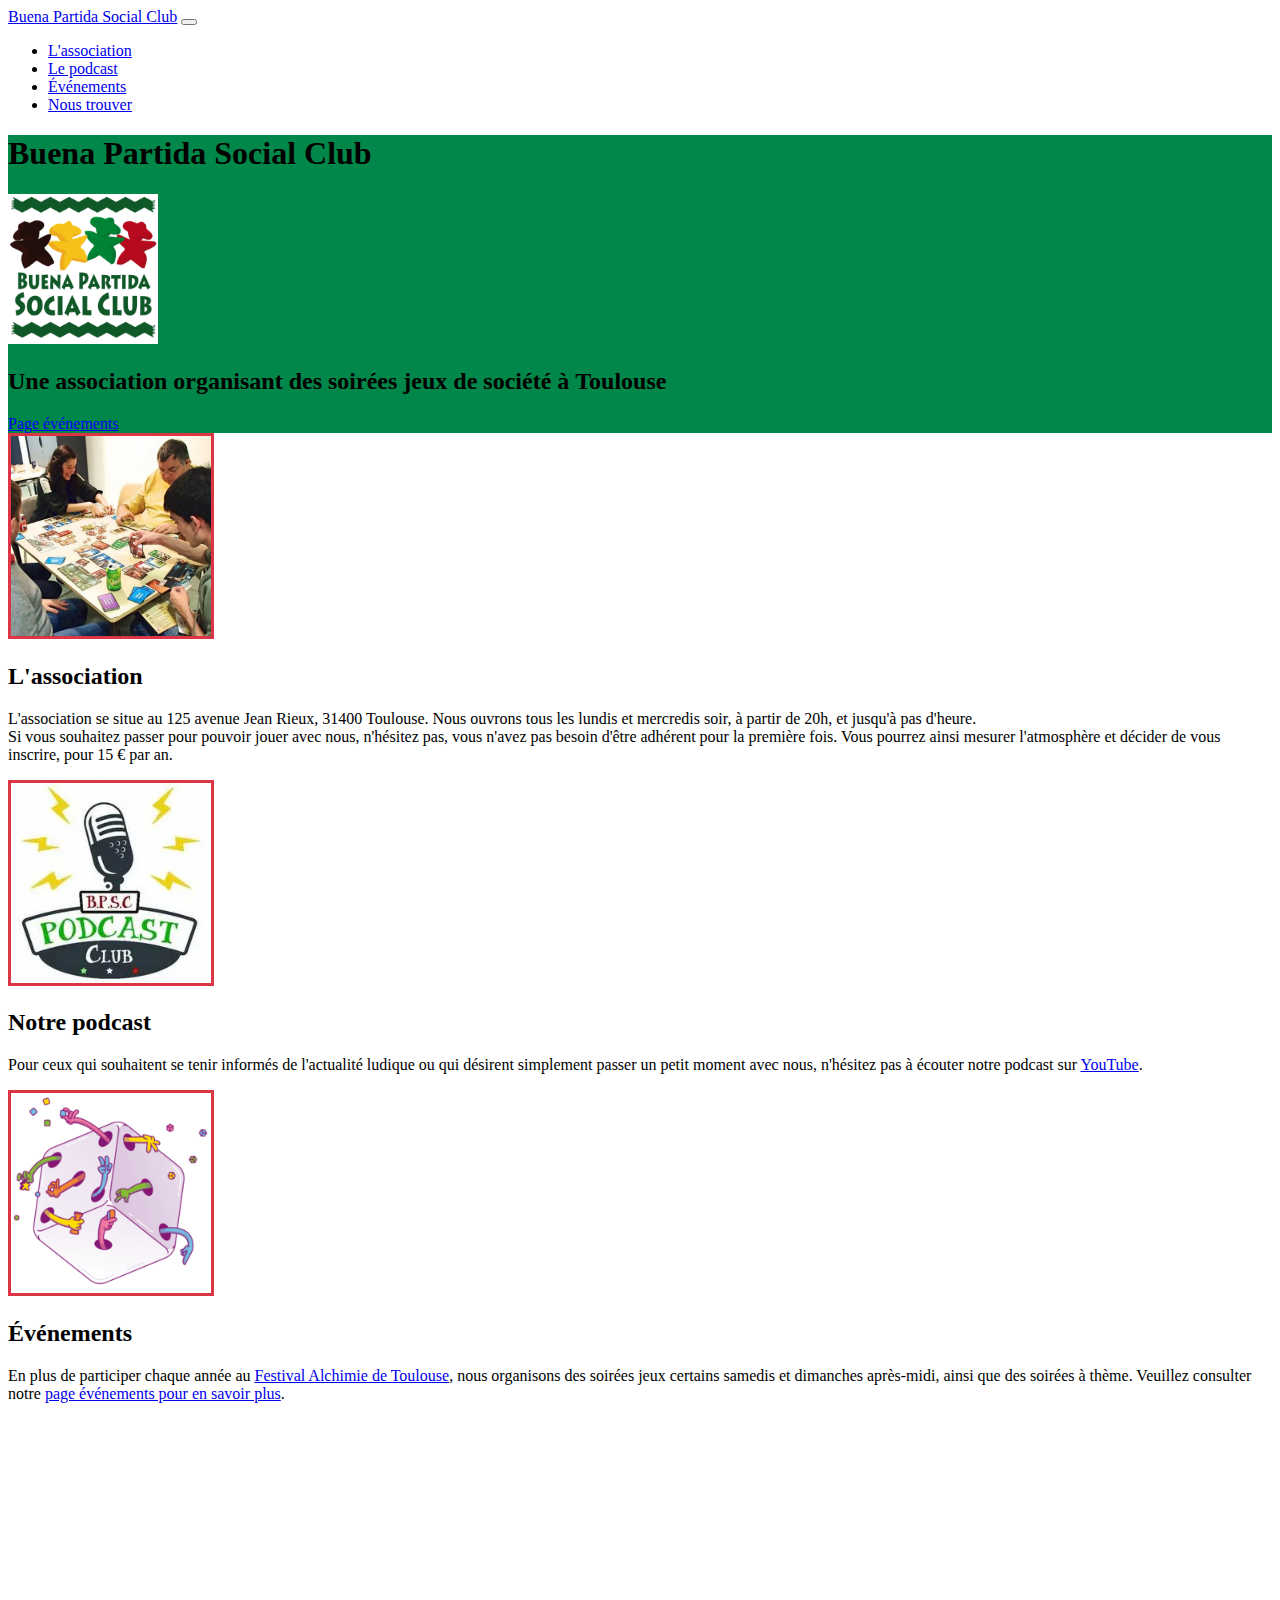
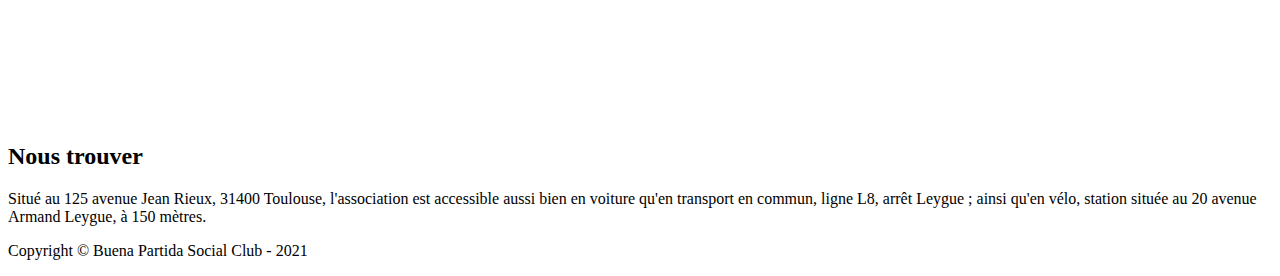
<file: index.html>
<!DOCTYPE html>
<html lang="fr" prefix="og: http://ogp.me/ns#">
  <head>
    <meta charset="UTF-8" />
    <meta
      name="description"
      content="Nous sommes une association qui organise des soirées jeux de société à Toulouse les lundis et mercredis à la Villa des Rosiers, 125 avenue Jean Rieu. Nous participons également à l'organisation du Festival Alchimie du Jeu de Toulouse."
    />
    <!--OpenGraph-->
    <meta
      property="og:title"
      content="Buena Partida Social Club - Association jeux de société"
    />
    <meta property="og:type" content="website" />
    <meta
      property="og:url"
      content="https://nicolasmrtns.github.io/Evaluation-1-Studi/"
    />
    <meta
      property="og:image"
      content="https://nicolasmrtns.github.io/Evaluation-1-Studi/assets/logo.webp"
    />
    <meta
      property="description"
      content="Nous sommes une association qui organise des soirées jeux de société à Toulouse les lundis et mercredis. Nous participons au Festival Alchimie de Toulouse."
    />
    <!--End OpenGraph-->
    <!--Twitter cards-->
    <meta name="twitter:card" content="summary" />
    <meta property="twitter:domain" content="nicolasmrtns.github.io" />
    <meta
      property="twitter:url"
      content="https://nicolasmrtns.github.io/Evaluation-1-Studi/index.html"
    />
    <meta name="twitter:site" content="@NicolasMRTNS" />
    <meta name="twitter:creator" content="@NicolasMRTNS" />
    <meta name="twitter:title" content="Buena Partida Social Club" />
    <meta
      name="twitter:description"
      content="Nous sommes une association qui organise des soirées jeux de société à Toulouse les lundis et mercredis. Nous participons au Festival Alchimie de Toulouse."
    />
    <meta
      name="twitter:image"
      content="https://nicolasmrtns.github.io/Evaluation-1-Studi/assets/logo.webp"
    />
    <!--End Twitter cards-->
    <meta name="robots" content="index follow" />
    <meta name="viewport" content="width=device-width, initial-scale=1.0" />
    <link rel="shortcut icon" type="image/png" href="./assets/logo.webp" />
    <!--Bootstrap CDN CSS file-->
    <link
      rel="stylesheet"
      href="https://cdn.jsdelivr.net/npm/bootstrap@4.5.3/dist/css/bootstrap.min.css"
      integrity="sha384-TX8t27EcRE3e/ihU7zmQxVncDAy5uIKz4rEkgIXeMed4M0jlfIDPvg6uqKI2xXr2"
      crossorigin="anonymous"
    />
    <link rel="stylesheet" href="stylesheets/style.css" />
    <title>Buena Partida - Accueil</title>
  </head>

  <body>
    <!--Navbar-->
    <nav
      class="navbar navbar-dark navbar-expand-lg fixed-top bg-dark navbar-custom"
    >
      <div class="container">
        <a
          class="navbar-brand mr-0 animation-appear animation-mobile-appear"
          href="#header"
          >Buena Partida Social Club</a
        >
        <!--Collapse button for responsive-->
        <button
          class="navbar-toggler p-1 animation-appear animation-mobile-appear"
          data-target="#navbarResponsive"
          data-toggle="collapse"
          aria-label="Aller à la page événements"
        >
          <span
            class="navbar-toggler-icon animation-appear animation-mobile-appear"
          >
          </span>
        </button>
        <!--End Collapse-->
        <div
          id="navbarResponsive"
          class="collapse navbar-collapse animation-appear animation-mobile-appear"
        >
          <ul class="nav navbar-nav ml-auto">
            <li class="nav-item">
              <a class="nav-link" href="#association">L'association</a>
            </li>
            <li class="nav-item">
              <a class="nav-link" href="#podcast">Le podcast</a>
            </li>
            <li class="nav-item">
              <a class="nav-link" href="#events">Événements</a>
            </li>
            <li class="nav-item">
              <a class="nav-link" href="#location">Nous trouver</a>
            </li>
          </ul>
        </div>
      </div>
    </nav>
    <!--End Navbar-->
    <!--Header-->
    <header id="header" class="text-white text-center mt-5 py-5">
      <div class="container">
        <h1 class="mb-0 animation-appear animation-mobile-appear">
          Buena Partida Social Club
        </h1>
        <img
          class="img-fluid img-thumbnail mt-3 mb-3 animation-appear animation-mobile-appear"
          src="assets/logo.webp"
          alt="Logo de l'association"
          width="150"
          height="150"
        />
        <h2 class="mb-0 animation-appear animation-mobile-appear">
          Une association organisant des soirées jeux de société à Toulouse
        </h2>
        <a
          class="btn btn-warning btn-xl rounded-pill mt-5 animation-appear animation-mobile-appear"
          role="button"
          href="./html-pages/events.html"
          >Page événements</a
        >
      </div>
    </header>
    <!--End Header-->
    <!--Main-->
    <main>
      <!--First section-->
      <section id="association" class="container animation-mobile-appear">
        <article class="row align-items-center">
          <div class="col-lg-6 order-lg-1 animation-from-left">
            <div class="p-5 d-flex justify-content-center">
              <img
                class="rounded-circle img-fluid border-image"
                src="assets/game-night.webp"
                alt="Jouer à l'association"
                width="200"
                height="200"
              />
            </div>
          </div>
          <div class="col-lg-6 order-lg-2 animation-from-right">
            <div class="text-center px-5">
              <h2>L'association</h2>
              <p>
                L'association se situe au 125 avenue Jean Rieux, 31400 Toulouse.
                Nous ouvrons tous les lundis et mercredis soir, à partir de 20h,
                et jusqu'à pas d'heure. <br />Si vous souhaitez passer pour
                pouvoir jouer avec nous, n'hésitez pas, vous n'avez pas besoin
                d'être adhérent pour la première fois. Vous pourrez ainsi
                mesurer l'atmosphère et décider de vous inscrire, pour 15 € par
                an.
              </p>
            </div>
          </div>
        </article>
      </section>
      <!--End First section-->
      <!--Second section-->
      <section id="podcast" class="container animation-mobile-appear">
        <article class="row align-items-center">
          <div class="col-lg-6 order-lg-2 animation-from-right">
            <div class="p-5 d-flex justify-content-center">
              <img
                class="rounded-circle img-fluid border-image"
                src="assets/podcast-img.webp"
                alt="Logo des podcasts du Buena Partida"
                width="200"
                height="200"
              />
            </div>
          </div>
          <div class="col-lg-6 order-lg-1 animation-from-left">
            <div class="text-center px-5">
              <h2>Notre podcast</h2>
              <p>
                Pour ceux qui souhaitent se tenir informés de l'actualité
                ludique ou qui désirent simplement passer un petit moment avec
                nous, n'hésitez pas à écouter notre podcast sur
                <a
                  class="text-danger"
                  href="https://www.youtube.com/channel/UC0MTlZlMsHwukynktYgiUag"
                  >YouTube</a
                >.
              </p>
            </div>
          </div>
        </article>
      </section>
      <!--End Second section-->
      <!--Third section-->
      <section id="events" class="container animation-mobile-appear">
        <article class="row align-items-center">
          <div class="col-lg-6 order-lg-1 animation-from-left">
            <div class="p-5 d-flex justify-content-center">
              <img
                class="rounded-circle img-fluid border-image"
                src="assets/festival.webp"
                alt="Logo du festival Alchimie de Toulouse"
                width="200"
                height="200"
              />
            </div>
          </div>
          <div class="col-lg-6 order-lg-2 animation-from-right">
            <div class="text-center px-5">
              <h2>Événements</h2>
              <p>
                En plus de participer chaque année au
                <a class="text-danger" href="https://alchimiedujeu.fr/"
                  >Festival Alchimie de Toulouse</a
                >, nous organisons des soirées jeux certains samedis et
                dimanches après-midi, ainsi que des soirées à thème. Veuillez
                consulter notre
                <a class="text-danger" href="./html-pages/events.html"
                  >page événements pour en savoir plus</a
                >.
              </p>
            </div>
          </div>
        </article>
      </section>
      <!--End Third section-->
      <!--Fourth section-->
      <section id="location" class="container animation-mobile-appear">
        <article class="row align-items-center">
          <div class="col-lg-6 order-lg-2 animation-from-right">
            <div class="p-5 d-flex justify-content-center">
              <iframe
                src="https://www.google.com/maps/embed?pb=!1m18!1m12!1m3!1d2889.6137096211282!2d1.464308115495818!3d43.59376187912334!2m3!1f0!2f0!3f0!3m2!1i1024!2i768!4f13.1!3m3!1m2!1s0x12aebcf46c1a7a13%3A0x64dd0272b7aedd68!2s125%20Avenue%20Jean%20Rieux%2C%2031400%20Toulouse!5e0!3m2!1sfr!2sfr!4v1610375214032!5m2!1sfr!2sfr"
                width="300"
                height="300"
                style="border: 0"
                allowfullscreen=""
                aria-hidden="false"
                tabindex="0"
                title="Plan pour venir à l'association"
              ></iframe>
            </div>
          </div>
          <div class="col-lg-6 order-lg-1 animation-from-left">
            <div class="text-center px-5">
              <h2>Nous trouver</h2>
              <p>
                Situé au 125 avenue Jean Rieux, 31400 Toulouse, l'association
                est accessible aussi bien en voiture qu'en transport en commun,
                ligne L8, arrêt Leygue ; ainsi qu'en vélo, station située au 20
                avenue Armand Leygue, à 150 mètres.
              </p>
            </div>
          </div>
        </article>
      </section>
      <!--End Fourth section-->
    </main>
    <!--End Main-->
    <!--Footer-->
    <footer class="py-3 bg-dark">
      <div class="container">
        <p
          class="text-center text-white m-0 small animation-appear animation-mobile-appear"
        >
          Copyright © Buena Partida Social Club - 2021
        </p>
      </div>
    </footer>
    <!--End Footer-->
    <!--Bootstrap CDN JS files-->
    <script
      src="https://code.jquery.com/jquery-3.5.1.slim.min.js"
      integrity="sha384-DfXdz2htPH0lsSSs5nCTpuj/zy4C+OGpamoFVy38MVBnE+IbbVYUew+OrCXaRkfj"
      crossorigin="anonymous"
    ></script>
    <script
      src="https://cdn.jsdelivr.net/npm/bootstrap@4.5.3/dist/js/bootstrap.bundle.min.js"
      integrity="sha384-ho+j7jyWK8fNQe+A12Hb8AhRq26LrZ/JpcUGGOn+Y7RsweNrtN/tE3MoK7ZeZDyx"
      crossorigin="anonymous"
    ></script>
  </body>
</html>
</file>
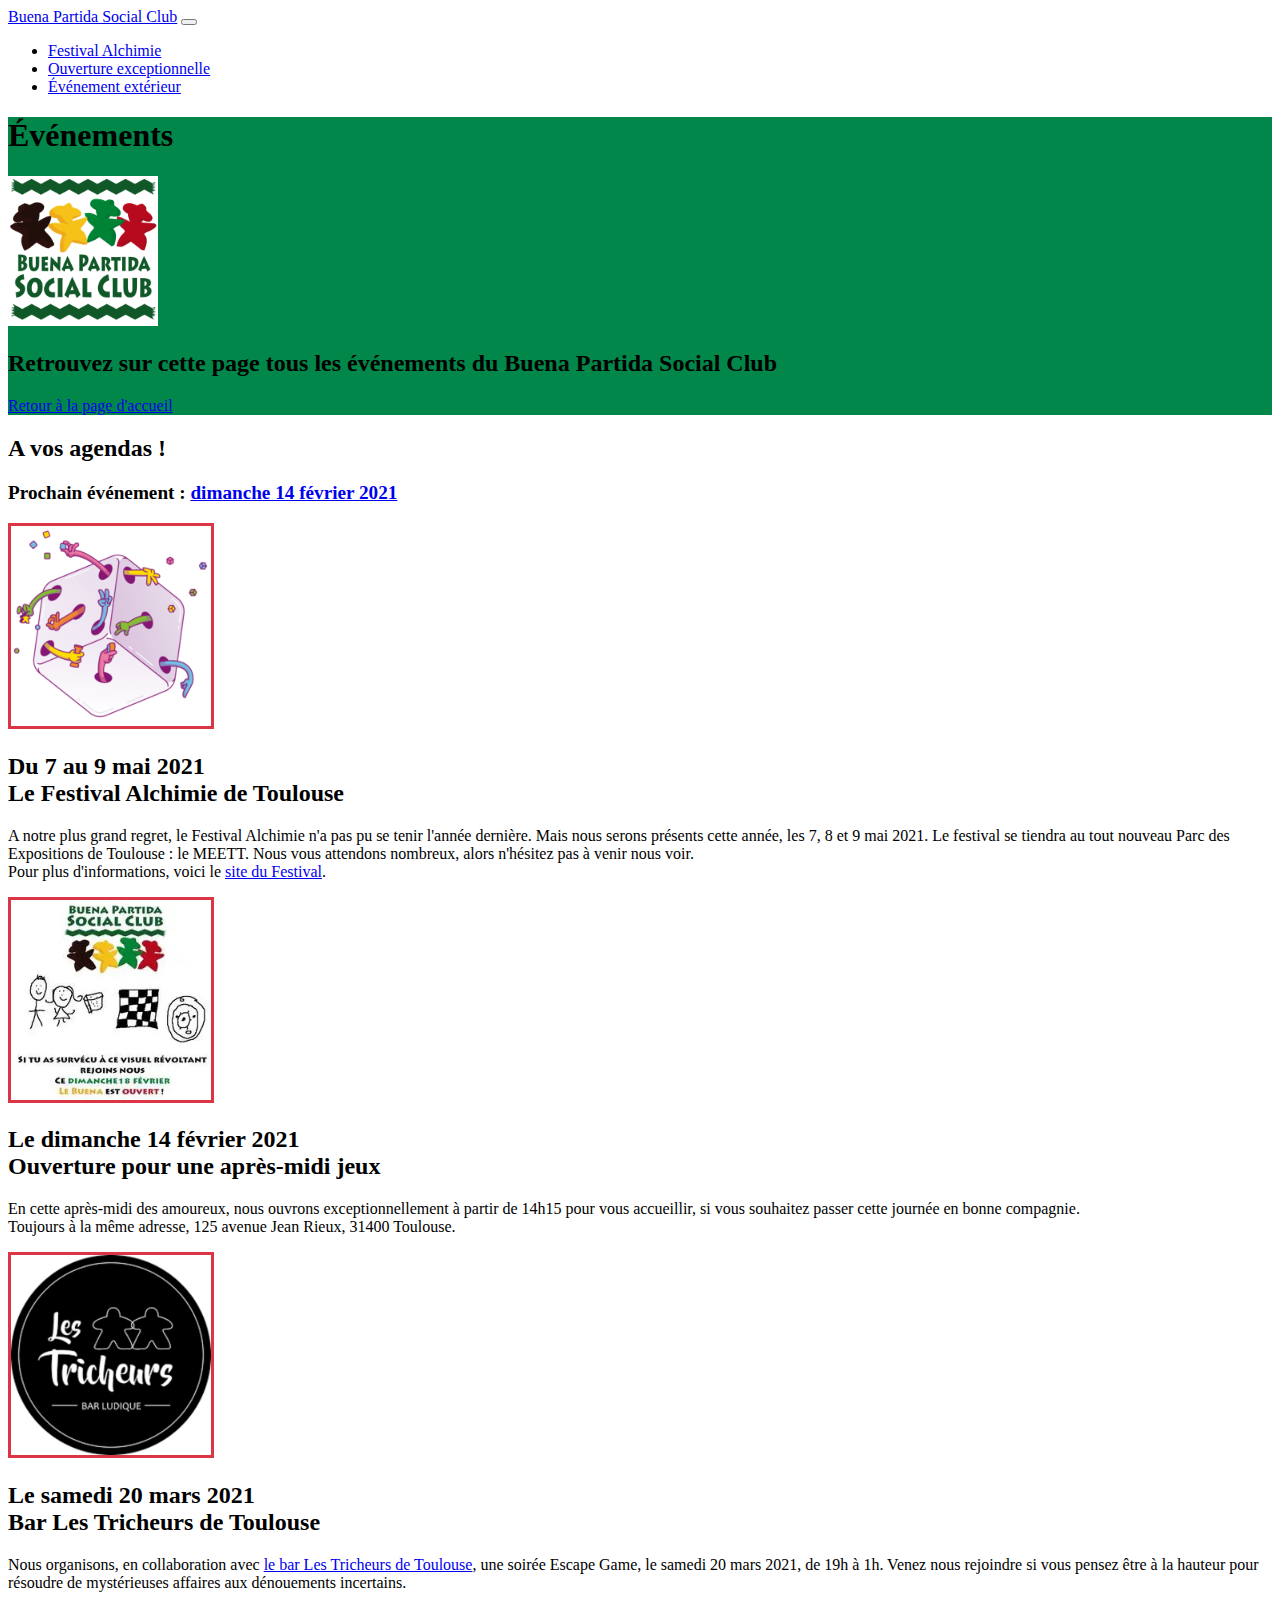
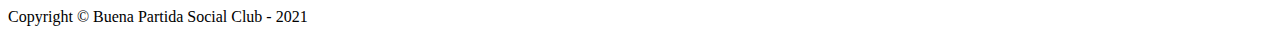
<file: html-pages/events.html>
<!DOCTYPE html>
<html lang="fr" prefix="og: http://ogp.me/ns#">
  <head>
    <meta charset="UTF-8" />
    <meta
      name="description"
      content="Nous sommes une association qui organise des soirées jeux de société à Toulouse les lundis et mercredis à la Villa des Rosiers, 125 avenue Jean Rieu. Nous participons également à l'organisation du Festival Alchimie du Jeu de Toulouse."
    />
    <!--OpenGraph-->
    <meta
      property="og:title"
      content="Buena Partida Social Club - Association jeux de société à Toulouse"
    />
    <meta property="og:type" content="website" />
    <meta
      property="og:url"
      content="https://nicolasmrtns.github.io/Evaluation-1-Studi/html-pages/events.html"
    />
    <meta
      property="og:image"
      content="https://nicolasmrtns.github.io/Evaluation-1-Studi/assets/logo.webp"
    />
    <meta
      property="description"
      content="Nous sommes une association qui organise des soirées jeux de société à Toulouse les lundis et mercredis. Nous participons au Festival Alchimie de Toulouse."
    />
    <!--End OpenGraph-->
    <!--Twitter cards-->
    <meta name="twitter:card" content="summary" />
    <meta property="twitter:domain" content="nicolasmrtns.github.io" />
    <meta
      property="twitter:url"
      content="https://nicolasmrtns.github.io/Evaluation-1-Studi/html-pages/events.html"
    />
    <meta name="twitter:site" content="@NicolasMRTNS" />
    <meta name="twitter:creator" content="@NicolasMRTNS" />
    <meta name="twitter:title" content="Buena Partida Social Club" />
    <meta
      name="twitter:description"
      content="Nous sommes une association qui organise des soirées jeux de société à Toulouse les lundis et mercredis. Nous participons au Festival Alchimie de Toulouse."
    />
    <meta
      name="twitter:image"
      content="https://nicolasmrtns.github.io/Evaluation-1-Studi/assets/logo.webp"
    />
    <!--End Twitter cards-->
    <meta name="robots" content="index follow" />
    <meta name="viewport" content="width=device-width, initial-scale=1.0" />
    <link rel="shortcut icon" type="image/png" href="../assets/logo.webp" />
    <!--Bootstrap CDN CSS file-->
    <link
      rel="stylesheet"
      href="https://cdn.jsdelivr.net/npm/bootstrap@4.5.3/dist/css/bootstrap.min.css"
      integrity="sha384-TX8t27EcRE3e/ihU7zmQxVncDAy5uIKz4rEkgIXeMed4M0jlfIDPvg6uqKI2xXr2"
      crossorigin="anonymous"
    />
    <link rel="stylesheet" href="../stylesheets/style.css" />
    <title>Buena Partida - Événements</title>
  </head>
  <body>
    <!--Navbar-->
    <nav
      class="navbar navbar-dark navbar-expand-lg fixed-top bg-dark navbar-custom"
    >
      <div class="container">
        <a
          class="navbar-brand mr-0 animation-appear animation-mobile-appear"
          href="#header"
          >Buena Partida Social Club</a
        >
        <!--Collapse button for responsive-->
        <button
          class="navbar-toggler p-1 animation-appear animation-mobile-appear"
          data-target="#navbarResponsive"
          data-toggle="collapse"
          aria-label="Revenir à la page d'accueil"
        >
          <span
            class="navbar-toggler-icon animation-appear animation-mobile-appear"
          >
          </span>
        </button>
        <!--End Collapse-->
        <div
          id="navbarResponsive"
          class="collapse navbar-collapse animation-appear animation-mobile-appear"
        >
          <ul class="nav navbar-nav ml-auto">
            <li class="nav-item">
              <a class="nav-link" href="#festival">Festival Alchimie</a>
            </li>
            <li class="nav-item">
              <a class="nav-link" href="#sunday-opening"
                >Ouverture exceptionnelle</a
              >
            </li>
            <li class="nav-item">
              <a class="nav-link" href="#bar-event">Événement extérieur</a>
            </li>
          </ul>
        </div>
      </div>
    </nav>
    <!--End Navbar-->
    <!--Header-->
    <header id="header" class="text-white text-center mt-5 py-5">
      <div class="container">
        <h1 class="mb-0 animation-appear animation-mobile-appear">
          Événements
        </h1>
        <img
          class="img-fluid img-thumbnail mt-3 mb-3 animation-appear animation-mobile-appear"
          src="../assets/logo.webp"
          alt="Logo de l'association"
          width="150"
          height="150"
        />
        <h2 class="mb-0 animation-appear animation-mobile-appear">
          Retrouvez sur cette page tous les événements du Buena Partida Social
          Club
        </h2>
        <a
          class="btn btn-warning btn-xl rounded-pill mt-5 animation-appear animation-mobile-appear"
          role="button"
          href="../index.html"
          >Retour à la page d'accueil</a
        >
      </div>
    </header>
    <!--End Header-->
    <!--Main-->
    <main>
      <div class="container">
        <h2 class="text-center mt-3 animation-appear animation-mobile-appear">
          A vos agendas !
        </h2>
        <h3 class="text-center animation-appear animation-mobile-appear">
          Prochain événement :
          <a class="text-danger" href="#sunday-opening"
            >dimanche 14 février 2021</a
          >
        </h3>
      </div>
      <!--First section-->
      <section id="festival" class="container animation-mobile-appear">
        <article class="row align-items-center">
          <div class="col-lg-6 order-lg-1 animation-from-left">
            <div class="p-5 d-flex justify-content-center">
              <img
                class="rounded-circle img-fluid border-image"
                src="../assets/festival.webp"
                alt="Festival Alchimie du 7 au 9 mai 2021"
                width="200"
                height="200"
              />
            </div>
          </div>
          <div class="col-lg-6 order-lg-2 animation-from-right">
            <div class="text-center px-5">
              <h2>
                <span class="text-danger">Du 7 au 9 mai 2021</span><br />Le
                Festival Alchimie de Toulouse
              </h2>
              <p>
                A notre plus grand regret, le Festival Alchimie n'a pas pu se
                tenir l'année dernière. Mais nous serons présents cette année,
                les 7, 8 et 9 mai 2021. Le festival se tiendra au tout nouveau
                Parc des Expositions de Toulouse : le MEETT. Nous vous attendons
                nombreux, alors n'hésitez pas à venir nous voir. <br />
                Pour plus d'informations, voici le
                <a class="text-danger" href="https://alchimiedujeu.fr/"
                  >site du Festival</a
                >.
              </p>
            </div>
          </div>
        </article>
      </section>
      <!--End First section-->
      <!--Second section-->
      <section id="sunday-opening" class="container animation-mobile-appear">
        <article class="row align-items-center">
          <div class="col-lg-6 order-lg-2 animation-from-right">
            <div class="p-5 d-flex justify-content-center">
              <img
                class="rounded-circle img-fluid border-image"
                src="../assets/opening-event.webp"
                alt="Ouverture exceptionnelle le dimanche 14 février 2021"
                width="200"
                height="200"
              />
            </div>
          </div>
          <div class="col-lg-6 order-lg-1 animation-from-left">
            <div class="text-center px-5">
              <h2>
                <span class="text-danger">Le dimanche 14 février 2021</span
                ><br />Ouverture pour une après-midi jeux
              </h2>
              <p>
                En cette après-midi des amoureux, nous ouvrons
                exceptionnellement à partir de 14h15 pour vous accueillir, si
                vous souhaitez passer cette journée en bonne compagnie.<br />
                Toujours à la même adresse, 125 avenue Jean Rieux, 31400
                Toulouse.
              </p>
            </div>
          </div>
        </article>
      </section>
      <!--End Second section-->
      <!--Third section-->
      <section id="bar-event" class="container animation-mobile-appear">
        <article class="row align-items-center">
          <div class="col-lg-6 order-lg-1 animation-from-left">
            <div class="p-5 d-flex justify-content-center">
              <img
                class="rounded-circle img-fluid border-image"
                src="../assets/bar-event.webp"
                alt="Événement bar Les Tricheurs le 20 mars 2021"
                width="200"
                height="200"
              />
            </div>
          </div>
          <div class="col-lg-6 order-lg-2 animation-from-right">
            <div class="text-center px-5">
              <h2>
                <span class="text-danger">Le samedi 20 mars 2021</span><br />Bar
                Les Tricheurs de Toulouse
              </h2>
              <p>
                Nous organisons, en collaboration avec
                <a class="text-danger" href="https://www.lestricheurs.com/"
                  >le bar Les Tricheurs de Toulouse</a
                >, une soirée Escape Game, le samedi 20 mars 2021, de 19h à 1h.
                Venez nous rejoindre si vous pensez être à la hauteur pour
                résoudre de mystérieuses affaires aux dénouements incertains.
              </p>
            </div>
          </div>
        </article>
      </section>
      <!--End Third section-->
    </main>
    <!--End Main-->
    <!--Footer-->
    <footer class="py-3 bg-dark">
      <div class="container">
        <p
          class="text-center text-white m-0 small animation-appear animation-mobile-appear"
        >
          Copyright © Buena Partida Social Club - 2021
        </p>
      </div>
    </footer>
    <!--End Footer-->
    <!--Bootstrap CDN JS files-->
    <script
      src="https://code.jquery.com/jquery-3.5.1.slim.min.js"
      integrity="sha384-DfXdz2htPH0lsSSs5nCTpuj/zy4C+OGpamoFVy38MVBnE+IbbVYUew+OrCXaRkfj"
      crossorigin="anonymous"
    ></script>
    <script
      src="https://cdn.jsdelivr.net/npm/bootstrap@4.5.3/dist/js/bootstrap.bundle.min.js"
      integrity="sha384-ho+j7jyWK8fNQe+A12Hb8AhRq26LrZ/JpcUGGOn+Y7RsweNrtN/tE3MoK7ZeZDyx"
      crossorigin="anonymous"
    ></script>
  </body>
</html>
</file>
<file: stylesheets/style.css>
h2 {
  font-size: 1.5em;
}
header {
  background-color: #018749;
}
.border-image {
  border: 3px solid #dc3545;
}
h3 {
  font-size: 1.2em;
}
a.text-danger {
  text-decoration: underline;
}

/*Animation for mobile display*/
@media screen and (max-width: 1000px) {
  .animation-mobile-appear {
    animation: 250ms ease-out 0s 1 growAndAppear;
  }
}
/*Animation for desktop display*/
@media screen and (min-width: 1000px) {
  .animation-appear {
    animation: 400ms ease-out 0s 1 growAndAppear;
  }
  .animation-from-left {
    animation: 500ms ease-out 0s 1 slideInFromLeft;
  }
  .animation-from-right {
    animation: 500ms ease-out 0s 1 slideInFromRight;
  }
}

/*Keyframe for mobile animation*/
@keyframes growAndAppear {
  0% {
    transform: scale(0);
  }
  100% {
    transform: scale(1);
  }
}

/*Keyframes for desktop animation*/
@keyframes slideInFromLeft {
  0% {
    transform: translateX(-100%);
  }
  100% {
    transform: translateX(0);
  }
}

@keyframes slideInFromRight {
  0% {
    transform: translateX(100%);
  }
  100% {
    transform: translateX(0);
  }
}
</file>
